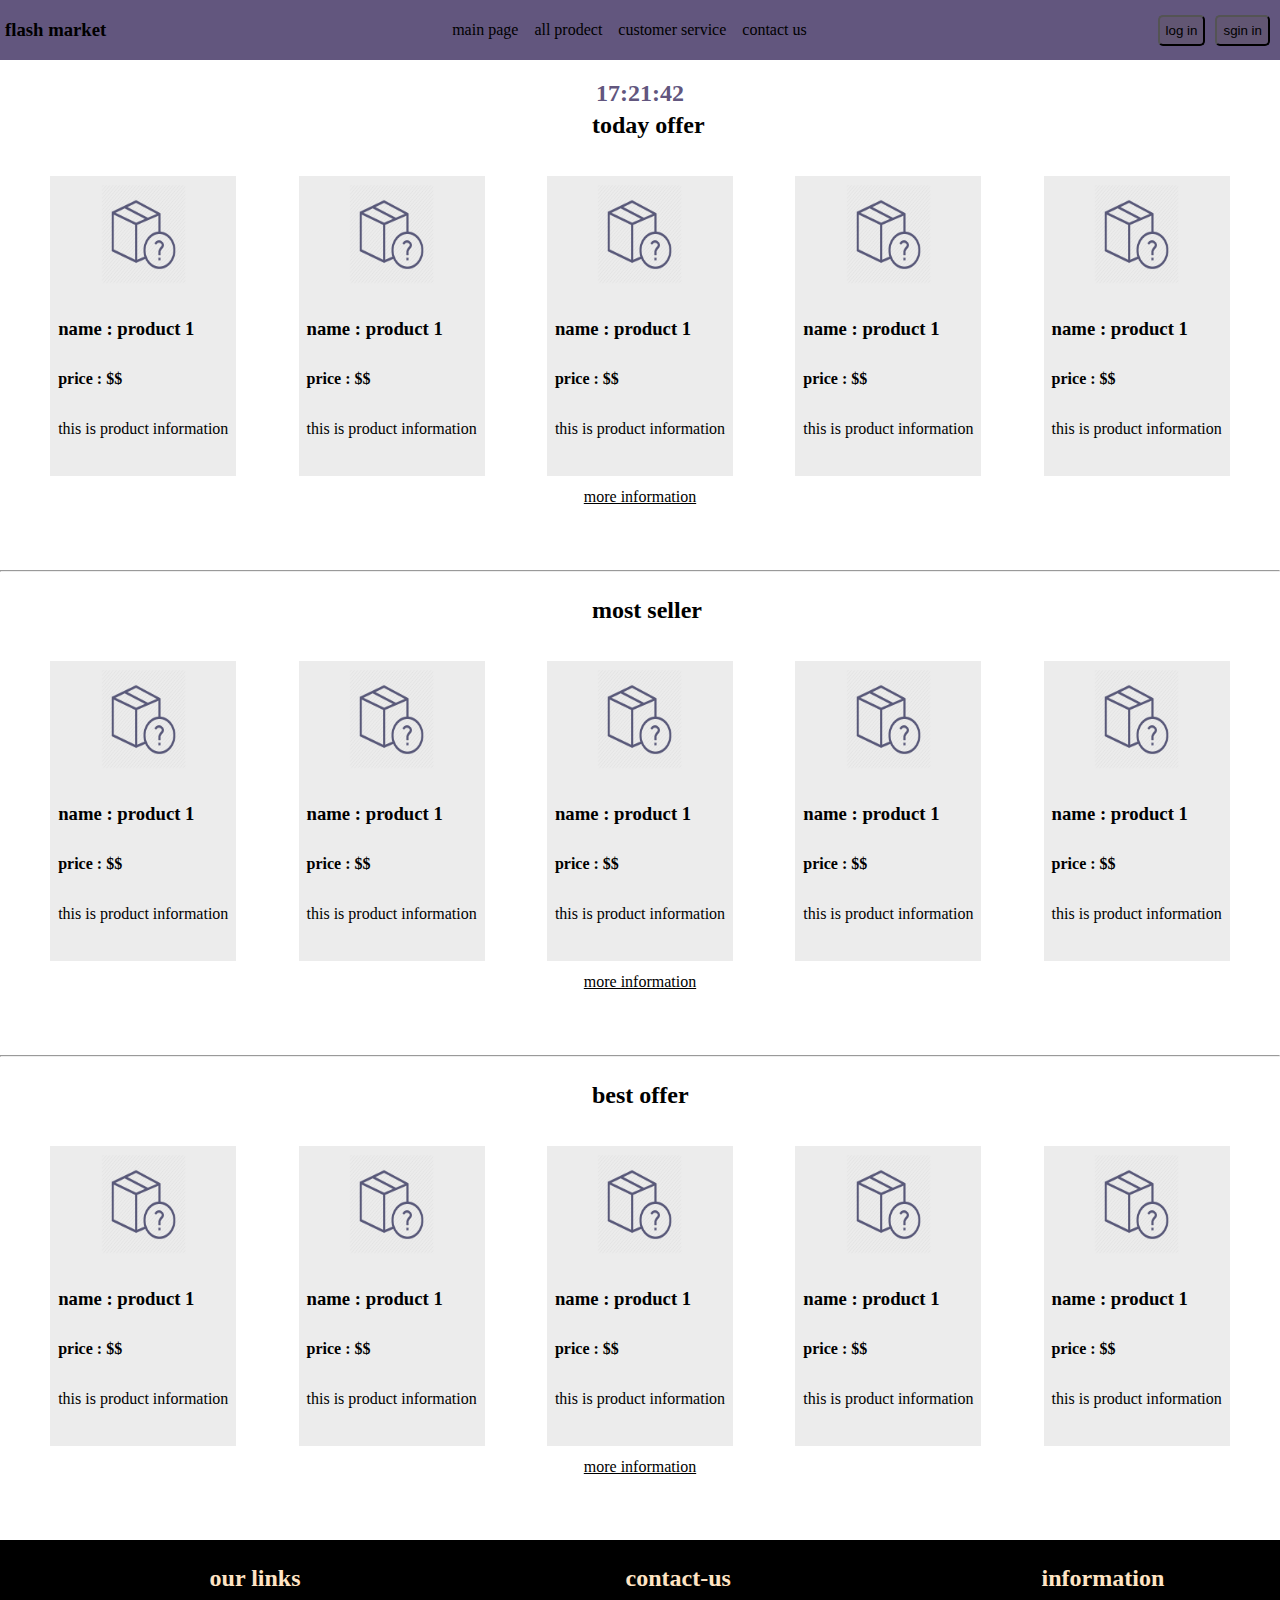
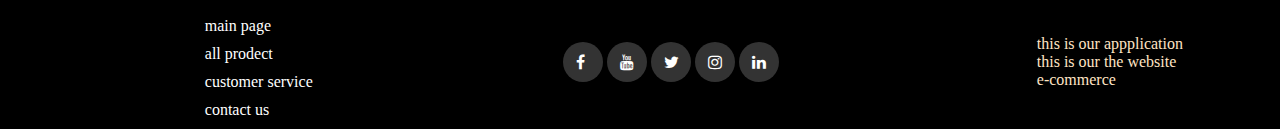
<file: ecommerce/index.html>
<!DOCTYPE html>
<html lang="en">
<head>
    <meta charset="UTF-8">
    <meta http-equiv="X-UA-Compatible" content="IE=edge">
    <meta name="viewport" content="width=device-width, initial-scale=1.0">
    <link rel="stylesheet" href="index.css">
    <link rel="stylesheet" href="https://cdnjs.cloudflare.com/ajax/libs/font-awesome/6.1.0/css/all.min.css" integrity="sha512-10/jx2EXwxxWqCLX/hHth/vu2KY3jCF70dCQB8TSgNjbCVAC/8vai53GfMDrO2Emgwccf2pJqxct9ehpzG+MTw==" crossorigin="anonymous" referrerpolicy="no-referrer" />
    <link rel="stylesheet" href="https://cdnjs.cloudflare.com/ajax/libs/font-awesome/4.7.0/css/font-awesome.min.css">
    <title>Document</title>
</head>
<body>
    <header>
        <h3>flash market </h3>
        <ul class="h">
            <a href="index.html">main page</a>
            <a href="all-product.html">all prodect</a>
            <a href="service.html">customer service</a>
            <a href="#f">contact us</a>
        </ul>
        <div class="hd">
            <button class="hb" onclick="login()">log in</button>
            <br>
            <button class="hb" onclick="sginin()">sgin in</button>
        </div>
    </header>
    
    <section>
        <div id="txt"></div>
        <h2>today offer</h2>
        <div class="all-item">
            <div class="item">
                <img src="unknown.png" alt="" height="100px" width="85px">
                <h3 class="name"> name : product 1</h3>
                <b class="price">price : $$</b>
                <p class="information">this is product information</p>
            </div>
            <div class="item">
                <img src="unknown.png" alt="" height="100px" width="85px">
                <h3 class="name"> name : product 1</h3>
                <b class="price">price : $$</b>
                <p class="information">this is product information</p>
            </div>
            <div class="item">
                <img src="unknown.png" alt="" height="100px" width="85px">
                <h3 class="name"> name : product 1</h3>
                <b class="price">price : $$</b>
                <p class="information">this is product information</p>
            </div>
            <div class="item">
                <img src="unknown.png" alt="" height="100px" width="85px">
                <h3 class="name"> name : product 1</h3>
                <b class="price">price : $$</b>
                <p class="information">this is product information</p>
            </div>
            <div class="item">
                <img src="unknown.png" alt="" height="100px" width="85px">
                <h3 class="name"> name : product 1</h3>
                <b class="price">price : $$</b>
                <p class="information">this is product information</p>
            </div>
        </div>
        <a href="#" target="_blank" class="ha">more information</a>
        <hr>
        <h2>most seller</h2>
        <div class="all-item">
            <div class="item">
                <img src="unknown.png" alt="" height="100px" width="85px">
                <h3 class="name"> name : product 1</h3>
                <b class="price">price : $$</b>
                <p class="information">this is product information</p>
            </div>
            <div class="item">
                <img src="unknown.png" alt="" height="100px" width="85px">
                <h3 class="name"> name : product 1</h3>
                <b class="price">price : $$</b>
                <p class="information">this is product information</p>
            </div>
            <div class="item">
                <img src="unknown.png" alt="" height="100px" width="85px">
                <h3 class="name"> name : product 1</h3>
                <b class="price">price : $$</b>
                <p class="information">this is product information</p>
            </div>
            <div class="item">
                <img src="unknown.png" alt="" height="100px" width="85px">
                <h3 class="name"> name : product 1</h3>
                <b class="price">price : $$</b>
                <p class="information">this is product information</p>
            </div>
            <div class="item">
                <img src="unknown.png" alt="" height="100px" width="85px">
                <h3 class="name"> name : product 1</h3>
                <b class="price">price : $$</b>
                <p class="information">this is product information</p>
            </div>
        </div>
        <a href="#" target="_blank" class="ha">more information</a>
        <hr>
        <h2>best offer</h2>
        <div class="all-item">
            <div class="item">
                <img src="unknown.png" alt="" height="100px" width="85px">
                <h3 class="name"> name : product 1</h3>
                <b class="price">price : $$</b>
                <p class="information">this is product information</p>
            </div>
            <div class="item">
                <img src="unknown.png" alt="" height="100px" width="85px">
                <h3 class="name"> name : product 1</h3>
                <b class="price">price : $$</b>
                <p class="information">this is product information</p>
            </div>
            <div class="item">
                <img src="unknown.png" alt="" height="100px" width="85px">
                <h3 class="name"> name : product 1</h3>
                <b class="price">price : $$</b>
                <p class="information">this is product information</p>
            </div>
            <div class="item">
                <img src="unknown.png" alt="" height="100px" width="85px">
                <h3 class="name"> name : product 1</h3>
                <b class="price">price : $$</b>
                <p class="information">this is product information</p>
            </div>
            <div class="item">
                <img src="unknown.png" alt="" height="100px" width="85px">
                <h3 class="name"> name : product 1</h3>
                <b class="price">price : $$</b>
                <p class="information">this is product information</p>
            </div>
        </div>
        <a href="#" target="_blank" class="ha">more information</a>
    </section>
    <footer id="f">
        <div class="left-box">
            <h2>our links</h2>
            <ul class="left-content">
                <a href="#"> main page</a>
                <a href="#">all prodect</a>
                <a href="#">customer service</a>
                <a href="#">contact us</a>
            </ul>
        </div>

        <div class="midel-box">
            <h2>contact-us</h2>
            <div class="midel-content">
                <a href="#" class="fa fa-facebook-f"></a>
                <a href="#" class="fa fa-youtube"></a>
                <a href="#" class="fa fa-twitter"></a>
                <a href="#" class="fa fa-instagram"></a>
                <a href="#" class="fa fa-linkedin"></a>
            </div>
        </div>
        
        <div class="right-box">
            <h2>information</h2>
            <div class="right-content">
                <br>
                <p>
                    this is our appplication <br>
                    this is our the website <br>
                    e-commerce 
                </p>
            </div>
        </div>
    </footer>
    <script src="index.js"></script>
</body>
</html>
</file>
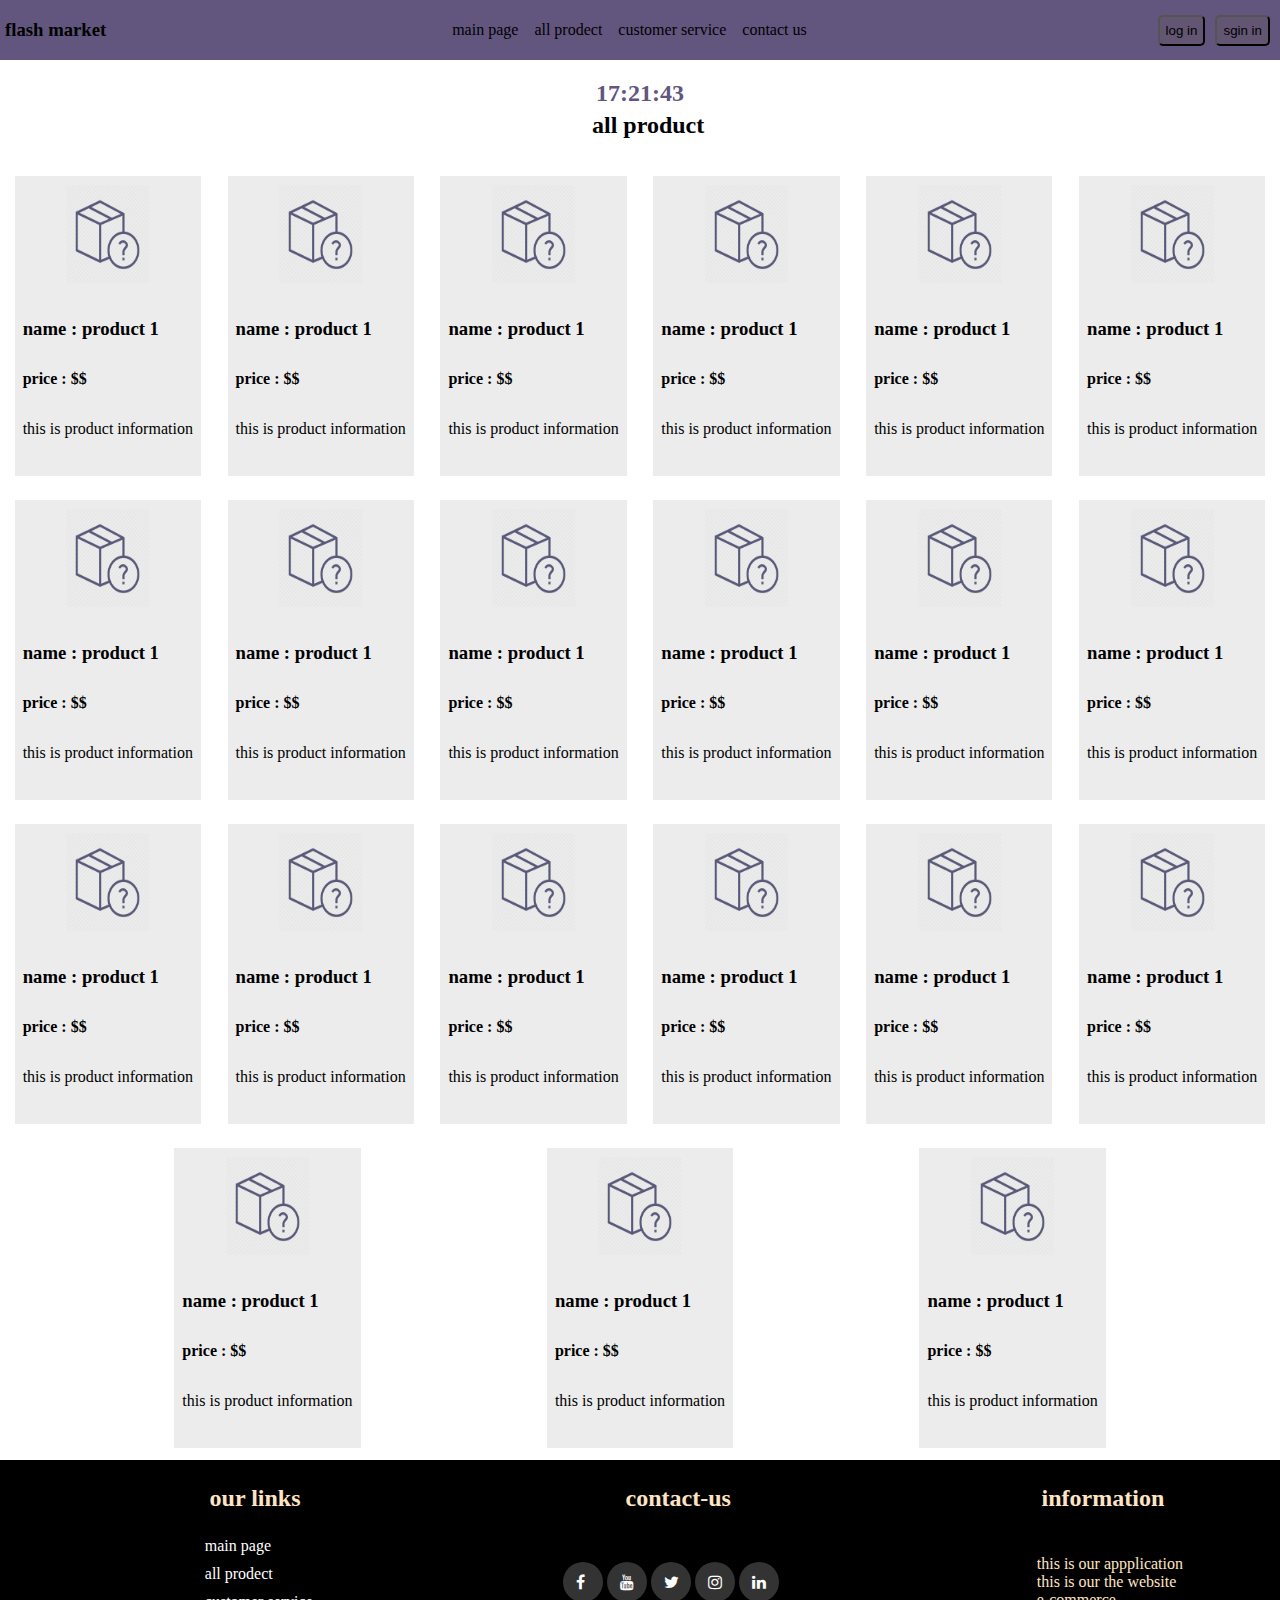
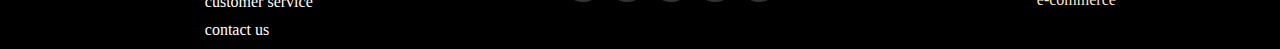
<file: ecommerce/all-product.html>
<!DOCTYPE html>
<html lang="en">
<head>
    <meta charset="UTF-8">
    <meta http-equiv="X-UA-Compatible" content="IE=edge">
    <meta name="viewport" content="width=device-width, initial-scale=1.0">
    <title>Document</title>
    <link rel="stylesheet" href="all-product.css">
    <link rel="stylesheet" href="https://cdnjs.cloudflare.com/ajax/libs/font-awesome/4.7.0/css/font-awesome.min.css">
</head>
<body>
    <header>
        <h3>flash market </h3>
        <ul class="h">
            <a href="index.html">main page</a>
            <a href="all-product.html">all prodect</a>
            <a href="service.html">customer service</a>
            <a href="#f">contact us</a>
        </ul>
        <div class="hd">
            <button class="hb" onclick="login()">log in</button>
            <br>
            <button class="hb" onclick="sginin()">sgin in</button>
        </div>
    </header>

    <section>
        <div id="txt"></div>
        <h2>all product</h2>
        <div class="all-item">
            <div class="item">
                <img src="unknown.png" alt="" height="100px" width="85px">
                <h3 class="name"> name : product 1</h3>
                <b class="price">price : $$</b>
                <p class="information">this is product information</p>
            </div>
            <div class="item">
                <img src="unknown.png" alt="" height="100px" width="85px">
                <h3 class="name"> name : product 1</h3>
                <b class="price">price : $$</b>
                <p class="information">this is product information</p>
            </div>
            <div class="item">
                <img src="unknown.png" alt="" height="100px" width="85px">
                <h3 class="name"> name : product 1</h3>
                <b class="price">price : $$</b>
                <p class="information">this is product information</p>
            </div>
            <div class="item">
                <img src="unknown.png" alt="" height="100px" width="85px">
                <h3 class="name"> name : product 1</h3>
                <b class="price">price : $$</b>
                <p class="information">this is product information</p>
            </div>
            <div class="item">
                <img src="unknown.png" alt="" height="100px" width="85px">
                <h3 class="name"> name : product 1</h3>
                <b class="price">price : $$</b>
                <p class="information">this is product information</p>
            </div>
            <div class="item">
                <img src="unknown.png" alt="" height="100px" width="85px">
                <h3 class="name"> name : product 1</h3>
                <b class="price">price : $$</b>
                <p class="information">this is product information</p>
            </div>
            <div class="item">
                <img src="unknown.png" alt="" height="100px" width="85px">
                <h3 class="name"> name : product 1</h3>
                <b class="price">price : $$</b>
                <p class="information">this is product information</p>
            </div>
            <div class="item">
                <img src="unknown.png" alt="" height="100px" width="85px">
                <h3 class="name"> name : product 1</h3>
                <b class="price">price : $$</b>
                <p class="information">this is product information</p>
            </div>
            <div class="item">
                <img src="unknown.png" alt="" height="100px" width="85px">
                <h3 class="name"> name : product 1</h3>
                <b class="price">price : $$</b>
                <p class="information">this is product information</p>
            </div>
            <div class="item">
                <img src="unknown.png" alt="" height="100px" width="85px">
                <h3 class="name"> name : product 1</h3>
                <b class="price">price : $$</b>
                <p class="information">this is product information</p>
            </div>
            <div class="item">
                <img src="unknown.png" alt="" height="100px" width="85px">
                <h3 class="name"> name : product 1</h3>
                <b class="price">price : $$</b>
                <p class="information">this is product information</p>
            </div>
            <div class="item">
                <img src="unknown.png" alt="" height="100px" width="85px">
                <h3 class="name"> name : product 1</h3>
                <b class="price">price : $$</b>
                <p class="information">this is product information</p>
            </div>
            <div class="item">
                <img src="unknown.png" alt="" height="100px" width="85px">
                <h3 class="name"> name : product 1</h3>
                <b class="price">price : $$</b>
                <p class="information">this is product information</p>
            </div>
            <div class="item">
                <img src="unknown.png" alt="" height="100px" width="85px">
                <h3 class="name"> name : product 1</h3>
                <b class="price">price : $$</b>
                <p class="information">this is product information</p>
            </div>
            <div class="item">
                <img src="unknown.png" alt="" height="100px" width="85px">
                <h3 class="name"> name : product 1</h3>
                <b class="price">price : $$</b>
                <p class="information">this is product information</p>
            </div>
            <div class="item">
                <img src="unknown.png" alt="" height="100px" width="85px">
                <h3 class="name"> name : product 1</h3>
                <b class="price">price : $$</b>
                <p class="information">this is product information</p>
            </div>
            <div class="item">
                <img src="unknown.png" alt="" height="100px" width="85px">
                <h3 class="name"> name : product 1</h3>
                <b class="price">price : $$</b>
                <p class="information">this is product information</p>
            </div>
            <div class="item">
                <img src="unknown.png" alt="" height="100px" width="85px">
                <h3 class="name"> name : product 1</h3>
                <b class="price">price : $$</b>
                <p class="information">this is product information</p>
            </div>
            <div class="item">
                <img src="unknown.png" alt="" height="100px" width="85px">
                <h3 class="name"> name : product 1</h3>
                <b class="price">price : $$</b>
                <p class="information">this is product information</p>
            </div>
            <div class="item">
                <img src="unknown.png" alt="" height="100px" width="85px">
                <h3 class="name"> name : product 1</h3>
                <b class="price">price : $$</b>
                <p class="information">this is product information</p>
            </div>
            <div class="item">
                <img src="unknown.png" alt="" height="100px" width="85px">
                <h3 class="name"> name : product 1</h3>
                <b class="price">price : $$</b>
                <p class="information">this is product information</p>
            </div>
        </div>
    </section>
    <footer id="f">
        <div class="left-box">
            <h2>our links</h2>
            <ul class="left-content">
                <a href="#"> main page</a>
                <a href="#">all prodect</a>
                <a href="#">customer service</a>
                <a href="#">contact us</a>
            </ul>
        </div>

        <div class="midel-box">
            <h2>contact-us</h2>
            <div class="midel-content">
                <a href="#" class="fa fa-facebook-f"></a>
                <a href="#" class="fa fa-youtube"></a>
                <a href="#" class="fa fa-twitter"></a>
                <a href="#" class="fa fa-instagram"></a>
                <a href="#" class="fa fa-linkedin"></a>
            </div>
        </div>
        
        <div class="right-box">
            <h2>information</h2>
            <div class="right-content">
                <br>
                <p>
                    this is our appplication <br>
                    this is our the website <br>
                    e-commerce 
                </p>
            </div>
        </div>
    </footer>
    <script src="index.js"></script>
</body>
</html>
</file>
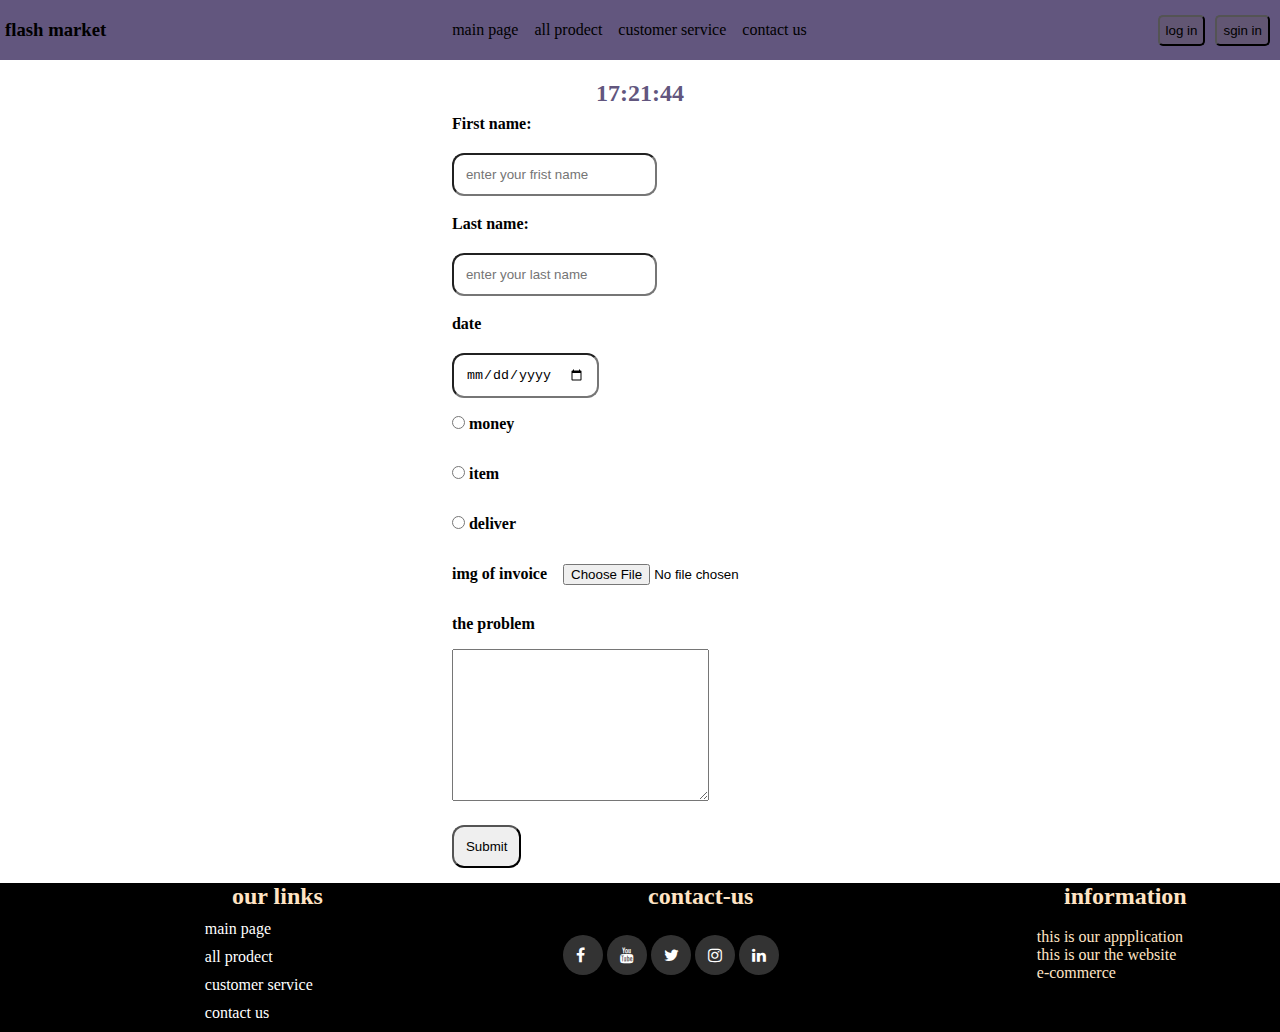
<file: ecommerce/service.html>
<!DOCTYPE html>
<html lang="en">
<head>
    <meta charset="UTF-8">
    <meta http-equiv="X-UA-Compatible" content="IE=edge">
    <meta name="viewport" content="width=device-width, initial-scale=1.0">
    <link rel="stylesheet" href="service.css">
    <link rel="stylesheet" href="https://cdnjs.cloudflare.com/ajax/libs/font-awesome/4.7.0/css/font-awesome.min.css">
    <title>Document</title>
</head>
<body>
    <header>
        <h3>flash market </h3>
        <ul class="h">
            <a href="index.html">main page</a>
            <a href="all-product.html">all prodect</a>
            <a href="service.html">customer service</a>
            <a href="#f">contact us</a>
        </ul>
        <div class="hd">
            <button class="hb" onclick="login()">log in</button>
            <br>
            <button class="hb" onclick="sginin()">sgin in</button>
    </header>
    <div id="txt"></div>
    <section>
        <form>
            <label for="fname">First name:</label><br>
            <input type="text" id="fname" name="fname" placeholder="enter your frist name"><br>
            <label for="lname">Last name:</label><br>
            <input type="text" id="lname" name="lname" placeholder="enter your last name"><br>
            <label for="date">date</label> <br>
            <input type="date"><br>
            <input type="radio" id="money" name="problem" value="money">
            <label for="money">money</label><br>
            <input type="radio" id="item" name="problem" value="item">
            <label for="item">item</label><br>
            <input type="radio" id="deliver" name="problem" value="deliver">
            <label for="deliver">deliver</label><br>
            <label for="file">img of invoice</label>
            <input type="file" id="file"><br>
            <label for="a">the problem</label> <br>
            <textarea name="t" id="a" cols="30" rows="10"></textarea> <br>
            <input type="submit">
          </form>
    </section>
    <footer id="f">
        <div class="left-box">
            <h2>our links</h2>
            <ul class="left-content">
                <a href="#"> main page</a>
                <a href="#">all prodect</a>
                <a href="#">customer service</a>
                <a href="#">contact us</a>
            </ul>
        </div>

        <div class="midel-box">
            <h2>contact-us</h2>
            <div class="midel-content">
                <a href="#" class="fa fa-facebook-f"></a>
                <a href="#" class="fa fa-youtube"></a>
                <a href="#" class="fa fa-twitter"></a>
                <a href="#" class="fa fa-instagram"></a>
                <a href="#" class="fa fa-linkedin"></a>
            </div>
        </div>
        
        <div class="right-box">
            <h2>information</h2>
            <div class="right-content">
                <br>
                <p>
                    this is our appplication <br>
                    this is our the website <br>
                    e-commerce 
                </p>
            </div>
        </div>
    </footer>
    <script src="index.js"></script>
</body>
</html>
</file>
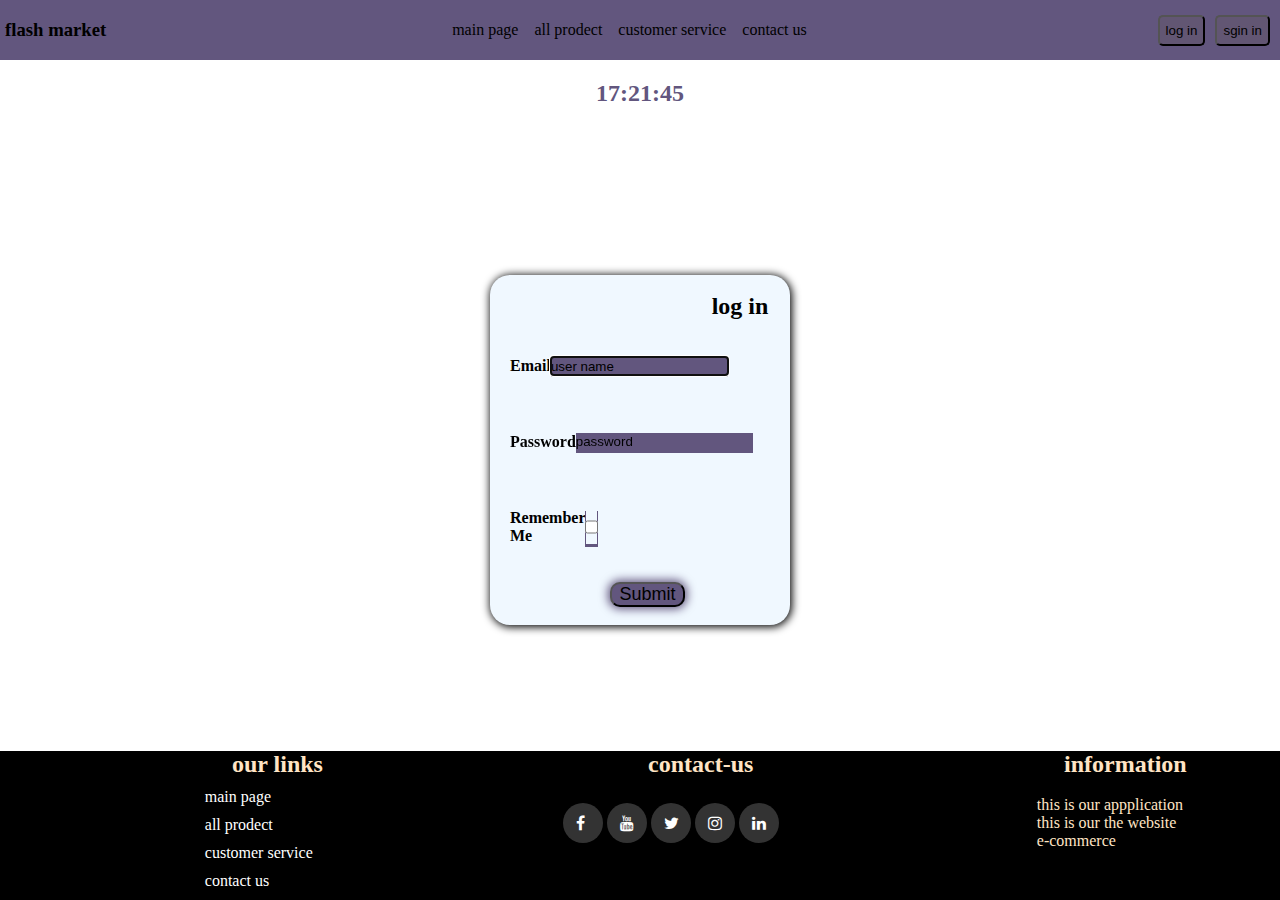
<file: ecommerce/t1.html>
<!DOCTYPE html>
<html lang="en">
<head>
    <meta charset="UTF-8">
    <meta http-equiv="X-UA-Compatible" content="IE=edge">
    <link rel="stylesheet" href="t1.css">
    <link rel="stylesheet" href="https://cdnjs.cloudflare.com/ajax/libs/font-awesome/4.7.0/css/font-awesome.min.css">
    <title>Document</title>
</head>
<body>
    <header>
        <h3>flash market </h3>
        <ul class="h">
            <a href="index.html">main page</a>
            <a href="all-product.html">all prodect</a>
            <a href="service.html">customer service</a>
            <a href="#f">contact us</a>
        </ul>
        <div class="hd">
            <button class="hb" onclick="login()">log in</button>
            <br>
            <button class="hb" onclick="sginin()">sgin in</button>
        </div>
    </header>
    <div id="txt"></div>
    <form action="">
    <div class="login">
        <h2>log in</h2>
            <div class="login-content">
                <label for="email">email</label>
                <input type="email" id="email" required placeholder="user name" autofocus name="email">
            </div>
            <div class="login-content">
                <label for="password">password</label>
                <input type="password" id="password" required placeholder="password" name="password">
            </div>
            <div class="login-content" id="check-box">
                <label for="check-box">remember me</label>
                <input type="checkbox" name="check-box" id="check-box">
            </div>
            <button class="submit" type="submit">submit</button>
    
        </div>
        </form>
        <footer id="f">
            <div class="left-box">
                <h2>our links</h2>
                <ul class="left-content">
                    <a href="#"> main page</a>
                    <a href="#">all prodect</a>
                    <a href="#">customer service</a>
                    <a href="#">contact us</a>
                </ul>
            </div>
    
            <div class="midel-box">
                <h2>contact-us</h2>
                <div class="midel-content">
                    <a href="#" class="fa fa-facebook-f"></a>
                    <a href="#" class="fa fa-youtube"></a>
                    <a href="#" class="fa fa-twitter"></a>
                    <a href="#" class="fa fa-instagram"></a>
                    <a href="#" class="fa fa-linkedin"></a>
                </div>
            </div>
            
            <div class="right-box">
                <h2>information</h2>
                <div class="right-content">
                    <br>
                    <p>
                        this is our appplication <br>
                        this is our the website <br>
                        e-commerce 
                    </p>
                </div>
            </div>
        </footer>
        <script src="index.js"></script>
</body>
</html>
</file>
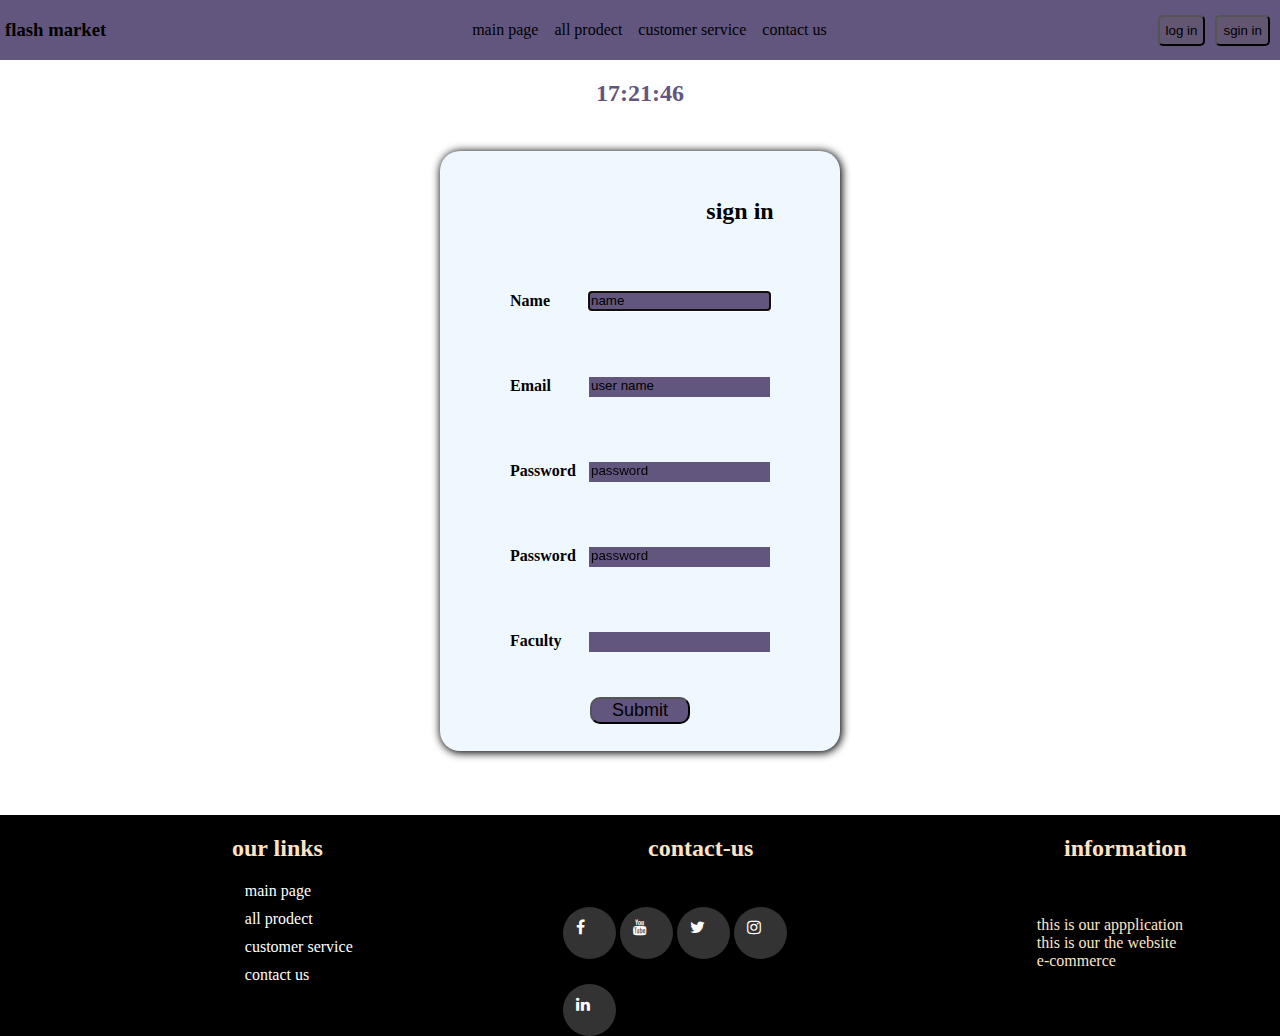
<file: ecommerce/t2.html>
<!DOCTYPE html>
<html lang="en">
<head>
    <meta charset="UTF-8">
    <meta http-equiv="X-UA-Compatible" content="IE=edge">
    <link rel="stylesheet" href="t2.css">
    <link rel="stylesheet" href="https://cdnjs.cloudflare.com/ajax/libs/font-awesome/4.7.0/css/font-awesome.min.css">
    <title>Document</title>
</head>
<body>
    <header>
        <h3>flash market </h3>
        <ul class="h">
            <a href="index.html">main page</a>
            <a href="all-product.html">all prodect</a>
            <a href="service.html">customer service</a>
            <a href="#f">contact us</a>
        </ul>
        <div class="hd">
            <button class="hb" onclick="login()">log in</button>
            <br>
            <button class="hb" onclick="sginin()">sgin in</button>
        </div>
    </header>
    <div id="txt"></div>
    <form action="">
        <div class="login">
            <h2>sign in</h2>
            <div class="login-content">
                <label for="name">name</label>
                <input type="text" id="name" required placeholder="name" autofocus name="name">
            </div>
            <div class="login-content">
                <label for="email">email</label>
                <input type="email" id="email" required placeholder="user name" autofocus name="email">
            </div>
            <div class="login-content">
                <label for="password">password</label>
                <input type="password" id="password" required placeholder="password" name="password">
            </div>
            <div class="login-content">
                <label for="re-password">password</label>
                <input type="password" id="re-password" required placeholder="password" name="re-password">
            </div>
            <div class="login-content">
                <label for="faculty">faculty</label>
                <input list="facultys" name="faculty" id="faculty">
                    <datalist id="facultys">
                        <option value="حسابات"></option>
                        <option value="طب "></option>
                        <option value="هندسة"></option>
                        <option value="تجارة"></option>
                        <option value="اداب"></option>
                        <option value="تمريض"></option>
                        <option value="علوم"></option>
                        <option value="اقتصاد"></option>
                    </datalist>
            </div>
            
            <button class="submit" type="submit">submit</button>
    
        </div>
    </form>
    <footer id="f">
        <div class="left-box">
            <h2>our links</h2>
            <ul class="left-content">
                <a href="#"> main page</a>
                <a href="#">all prodect</a>
                <a href="#">customer service</a>
                <a href="#">contact us</a>
            </ul>
        </div>

        <div class="midel-box">
            <h2>contact-us</h2>
            <div class="midel-content">
                <a href="#" class="fa fa-facebook-f"></a>
                <a href="#" class="fa fa-youtube"></a>
                <a href="#" class="fa fa-twitter"></a>
                <a href="#" class="fa fa-instagram"></a>
                <a href="#" class="fa fa-linkedin"></a>
            </div>
        </div>
        
        <div class="right-box">
            <h2>information</h2>
            <div class="right-content">
                <br>
                <p>
                    this is our appplication <br>
                    this is our the website <br>
                    e-commerce 
                </p>
            </div>
        </div>
    </footer>
    <script src="index.js"></script>

</body>
</html>
</file>
<file: ecommerce/index.css>
*{
    margin: 0;
    padding: 0;
    box-sizing: border-box;
}
header{
    background: rgb(98, 86, 126);
    display: flex;
    justify-content: space-between;
    align-items: center;
    padding: 0 5px;
    position: relative;
    height: 60px;
}
.h{
    list-style: none;
    display: flex;
}
.h a{
    padding: 0 8px;
    text-decoration: none;
    color: #000;
}
.h a:hover{
    transition: 0.7s ease;
    color: rgb(203, 201, 199);
    cursor: pointer;
    transform: scale(1.15);
}
.hd{
    display: flex;
}
.hb{
padding: 6px;
margin: 0 5px;
background: rgb(98, 86, 115);
border-radius: 5px;
}
.hb:hover{
    background: #000;
    color: antiquewhite;
    transition: ease 0.7s;
    cursor: pointer;
    transform: scale(1.15);
}
h2{
    margin: 25px 0;
    margin-left: 50%;

    transform: translate(-7.5%);
}
.item{
margin: 12px;
background: rgb(236, 236, 236);
padding: 8px;
width: fit-content;
height: 300px;
line-height: 50px;
}
.item img{
    margin: 0 25%;
}
.all-item{
    display: flex;
    justify-content: space-evenly;
}
.item:hover{
    transform:scale(1.1) ;
    transition: ease 0.6s;
    background: rgb(98, 86, 126);
    color: rgb(203, 201, 199);
}
.ha{
    display: flex;
    color: black;
    justify-content: center;
    margin-bottom: 5%;
}
.ha:hover{
    color: rgb(98, 86, 126);

}
footer{
    position: relative;
    bottom: 0;
    display: flex;
    background: #000;
    color: bisque;
    width: 100%;
    justify-content: space-evenly;
}
.left-box,.right-box,.midel-box{
    width: 30%;
}
.left-content{
    margin-left: 45%;
}
.midel-content{
    margin-left: 30%;
}
.right-content{
    margin-left: 45%;
}
.left-content  a{
    text-align: left;
    padding-right: 30%;
    display:block;
    margin: 10px 0;
    text-decoration: none;
    transition: all 0.7s ease;
    color:white;
}
.left-content  a:hover{
    color: #0088a9;
    padding-left:20px;
    transition:  0.s ease-out 0s;
}

.fa{
    width: 40px;
    height: 40px;
    background-color: rgba(255, 255, 255, 0.2);
    border-radius: 50%;
    transition: all 0.3 ease;
    padding-top: 12px;
    padding-left:13px
}
.midel-content a{
    text-decoration: none;
    margin-top: 25px;
    color:white;
}


.midel-box p {
    padding: 20px 100px;
    color: burlywood;
}
.midel-content a:hover{
    color: #24262d;
    background-color: #ffffff;
    transition:  0.3s ease-out 0s;
}
#txt{
    position: relative;
    display: flex;
    justify-content: center;
    top: 20px;
    color: rgb(98, 86, 126);
    font-weight: bold;
    z-index: 2;
    font-size: 24px;
}
</file>
<file: ecommerce/all-product.css>
*{
    margin: 0;
    padding: 0;
    box-sizing: border-box;
}

header{
    background: rgb(98, 86, 126);
    display: flex;
    justify-content: space-between;
    align-items: center;
    padding: 0 5px;
    position: relative;
    height: 60px;
}
.h{
    list-style: none;
    display: flex;
}
.h a{
    padding: 0 8px;
    text-decoration: none;
    color: #000;
}
.h a:hover{
    transition: 0.7s ease;
    color: rgb(203, 201, 199);
    cursor: pointer;
    transform: scale(1.15);
}
.hd{
    display: flex;
}
.hb{
padding: 6px;
margin: 0 5px;
background: rgb(98, 86, 115);
border-radius: 5px;
}
.hb:hover{
    background: #000;
    color: antiquewhite;
    transition: ease 0.7s;
    cursor: pointer;
    transform: scale(1.15);
}
h2{
    margin: 25px 0;
    margin-left: 50%;

    transform: translate(-7.5%);
}
.item{
margin: 12px;
background: rgb(236, 236, 236);
padding: 8px;
width: fit-content;
height: 300px;
line-height: 50px;
}
.item img{
    margin: 0 25%;
}
.all-item{
    display: flex;
    justify-content: space-evenly;
    flex-wrap: wrap;
}
.item:hover{
    transform:scale(1.1) ;
    transition: ease 0.6s;
    background: rgb(98, 86, 126);
    color: rgb(203, 201, 199);
}
.ha{
    display: flex;
    color: black;
    justify-content: center;
    margin-bottom: 5%;
}
.ha:hover{
    color: rgb(98, 86, 126);
}
footer{
    position: relative;
    bottom: 0;
    display: flex;
    background: #000;
    color: bisque;
    width: 100%;
    justify-content: space-evenly;
}
.left-box,.right-box,.midel-box{
    width: 30%;
}
.left-content{
    margin-left: 45%;
}
.midel-content{
    margin-left: 30%;
}
.right-content{
    margin-left: 45%;
}
.left-content  a{
    text-align: left;
    padding-right: 30%;
    display:block;
    margin: 10px 0;
    text-decoration: none;
    transition: all 0.7s ease;
    color:white;
}
.left-content  a:hover{
    color: #0088a9;
    padding-left:20px;
    transition:  0.s ease-out 0s;
}

.fa{
    width: 40px;
    height: 40px;
    background-color: rgba(255, 255, 255, 0.2);
    border-radius: 50%;
    transition: all 0.3 ease;
    padding-top: 12px;
    padding-left:13px
}
.midel-content a{
    text-decoration: none;
    margin-top: 25px;
    color:white;
}


.midel-box p {
    padding: 20px 100px;
    color: burlywood;
}
.midel-content a:hover{
    color: #24262d;
    background-color: #ffffff;
    transition:  0.3s ease-out 0s;
}
#txt{
    position: relative;
    display: flex;
    justify-content: center;
    top: 20px;
    color: rgb(98, 86, 126);
    font-weight: bold;
    z-index: 2;
    font-size: 24px;
}
</file>
<file: ecommerce/service.css>
*{
    margin: 0;
    padding: 0;
    box-sizing: border-box;
}

header{
    background: rgb(98, 86, 126);
    display: flex;
    justify-content: space-between;
    align-items: center;
    padding: 0 5px;
    position: relative;
    height: 60px;
}
.h{
    list-style: none;
    display: flex;
}
.h a{
    padding: 0 8px;
    text-decoration: none;
    color: #000;
}
.h a:hover{
    transition: 0.7s ease;
    color: rgb(203, 201, 199);
    cursor: pointer;
    transform: scale(1.15);
}
.hd{
    display: flex;
}
.hb{
padding: 6px;
margin: 0 5px;
background: rgb(98, 86, 115);
border-radius: 5px;
}
.hb:hover{
    background: #000;
    color: antiquewhite;
    transition: ease 0.7s;
    cursor: pointer;
    transform: scale(1.15);
}
section{
    display: flex;
    justify-content: center;

}
section form{
margin: 12px;
line-height: 50px;
}
 input{
    padding: 12px;
    border-radius: 12px;
 }
 input:hover{

    background: rgb(98, 86, 115) ;
 }
label{
    font-weight: bold;
}

footer{
    position: relative;
    bottom: 0;
    display: flex;
    background: #000;
    color: bisque;
    width: 100%;
    justify-content: space-evenly;
}
.left-box,.right-box,.midel-box{
    width: 30%;
}
.left-content{
    margin-left: 45%;
}
.midel-content{
    margin-left: 30%;
}
.right-content{
    margin-left: 45%;
}
.left-content  a{
    text-align: left;
    padding-right: 30%;
    display:block;
    margin: 10px 0;
    text-decoration: none;
    transition: all 0.7s ease;
    color:white;
}
.left-content  a:hover{
    color: #0088a9;
    padding-left:20px;
    transition:  0.s ease-out 0s;
}

.fa{
    width: 40px;
    height: 40px;
    background-color: rgba(255, 255, 255, 0.2);
    border-radius: 50%;
    transition: all 0.3 ease;
    padding-top: 12px;
    padding-left:13px
}
.midel-content a{
    text-decoration: none;
    margin-top: 25px;
    color:white;
}


.midel-box p {
    padding: 20px 100px;
    color: burlywood;
}
.midel-content a:hover{
    color: #24262d;
    background-color: #ffffff;
    transition:  0.3s ease-out 0s;
}
h2{
    margin-left: 200px;
}
#txt{
    position: relative;
    display: flex;
    justify-content: center;
    top: 20px;
    color: rgb(98, 86, 126);
    font-weight: bold;
    z-index: 2;
    font-size: 24px;
}
</file>
<file: ecommerce/t1.css>
*{
    margin: 0;
    padding: 0;
    box-sizing: border-box;
}
header{
    background: rgb(98, 86, 126);
    display: flex;
    justify-content: space-between;
    align-items: center;
    padding: 0 5px;
    position: relative;
    height: 60px;
}
.h{
    list-style: none;
    display: flex;
}
.h a{
    padding: 0 8px;
    text-decoration: none;
    color: #000;
}
.h a:hover{
    transition: 0.7s ease;
    color: rgb(203, 201, 199);
    cursor: pointer;
    transform: scale(1.15);
}
.hd{
    display: flex;
}
.hb{
padding: 6px;
margin: 0 5px;
background: rgb(98, 86, 115);
border-radius: 5px;
}
.hb:hover{
    background: #000;
    color: antiquewhite;
    transition: ease 0.7s;
    cursor: pointer;
    transform: scale(1.15);
}
form{
    display: flex;
    justify-content: center;
}
.login{
    position: absolute;
    top: 50%;
    left: 50%;
    transform: translate(-50%,-50%);
    background-color:  aliceblue;  
    width: 300px;
    height: 350px;
    display: flex;
    flex-flow: column nowrap;
    justify-content: space-evenly;
    box-shadow: 1px 1px 8px 1px black;
    opacity: 100%;
    border-radius: 20px;
}
.login-content{
    padding: 20px;
    color: black;
    margin: 0px;
    display: flex;
    justify-content: space-between;
    width: 85%;
    }
.login h2{
    text-align: center;

}
.login-content input{
    box-shadow: 0 2px 0px 0px  rgb(98, 86, 126);
    background-color: rgb(98, 86, 126);
    color:white;
    border: none;
}
::placeholder{
    color: black;
}
.login-content label{
    font-weight: bold;
    font-size: 20xp;
    text-transform: capitalize;
}
#check-box{
    width: 33%;
}
.submit{
    width: 25%;
    justify-content: center;
    margin-left: 40%;
    background-color: rgb(98, 86, 126);
    box-shadow: 0 0 10px 2px rgb(98, 86, 126);
    font-size: 18px;
    text-transform: capitalize;
    text-align: center;
    border-radius: 10px;
}
footer{
    position: absolute;
    bottom: 0;
    display: flex;
    background: #000;
    color: bisque;
    width: 100%;
    justify-content: space-evenly;
}
.left-box,.right-box,.midel-box{
    width: 30%;
}
.left-content{
    margin-left: 45%;
}
.midel-content{
    margin-left: 30%;
}
.right-content{
    margin-left: 45%;
}
.left-content  a{
    text-align: left;
    padding-right: 30%;
    display:block;
    margin: 10px 0;
    text-decoration: none;
    transition: all 0.7s ease;
    color:white;
}
.left-content  a:hover{
    color: #0088a9;
    padding-left:20px;
    transition:  0.s ease-out 0s;
}

.fa{
    width: 40px;
    height: 40px;
    background-color: rgba(255, 255, 255, 0.2);
    border-radius: 50%;
    transition: all 0.3 ease;
    padding-top: 12px;
    padding-left:13px
}
.midel-content a{
    text-decoration: none;
    margin-top: 25px;
    color:white;
}


.midel-box p {
    padding: 20px 100px;
    color: burlywood;
}
.midel-content a:hover{
    color: #24262d;
    background-color: #ffffff;
    transition:  0.3s ease-out 0s;
}
h2{
    margin-left: 200px;
}
#txt{
    position: relative;
    display: flex;
    justify-content: center;
    top: 20px;
    color: rgb(98, 86, 126);
    font-weight: bold;
    z-index: 2;
    font-size: 24px;
}
</file>
<file: ecommerce/t2.css>
body{
    margin: 0;
    padding: 0;
}
header{
    background: rgb(98, 86, 126);
    display: flex;
    justify-content: space-between;
    align-items: center;
    padding: 0 5px;
    position: relative;
    height: 60px;
}
.h{
    list-style: none;
    display: flex;
}
.h a{
    padding: 0 8px;
    text-decoration: none;
    color: #000;
}
.h a:hover{
    transition: 0.7s ease;
    color: rgb(203, 201, 199);
    cursor: pointer;
    transform: scale(1.15);
}
.hd{
    display: flex;
}
.hb{
padding: 6px;
margin: 0 5px;
background: rgb(98, 86, 115);
border-radius: 5px;
}
.hb:hover{
    background: #000;
    color: antiquewhite;
    transition: ease 0.7s;
    cursor: pointer;
    transform: scale(1.15);
}
form{
    display: flex;
    justify-content: center;
}
.login{
    /* position: absolute; */
    /* top: 50%;
    left: 50%; */
    /* transform: translate(-50%,-50%); */

    background-color:  aliceblue;  
    width: 400px;
    height: 600px;
    display: flex;
    flex-flow: column nowrap;
    justify-content: space-evenly;
    box-shadow: 1px 1px 8px 1px black;
    opacity: 100%;
    align-items: center;
    border-radius: 20px;
    margin-top: 5%;
    margin-bottom: 5%;
}
.login-content{
padding: 20px;
    background: aliceblue;
margin: 0px;
display: flex;
justify-content: space-between;
width: 65%;
}
.login h2{
    text-align: center;
        background: aliceblue;
}
.login-content input{
    box-shadow: 0 2px 0px 0px rgb(98, 86, 126);
    background-color:rgb(98, 86, 126) ;
    color:black;
    border: none;
}
::placeholder{
    color: black;
}
.login-content label{
    font-weight: bold;
    font-size: 20xp;
    text-transform: capitalize;
}
.submit{
    width: 25%;
    justify-content: center;
    background-color: rgb(98, 86, 126);
    box-shadow: 0 0 10px 2pxrgb(98, 86, 126);
    font-size: 18px;
    text-transform: capitalize;
    text-align: center;
    border-radius: 10px;
}
footer{
    position: relative;
    bottom: 0;
    display: flex;
    background: #000;
    color: bisque;
    width: 100%;
    justify-content: space-evenly;
}
.left-box,.right-box,.midel-box{
    width: 30%;
}
.left-content{
    margin-left: 45%;
}
.midel-content{
    margin-left: 30%;
}
.right-content{
    margin-left: 45%;
}
.left-content  a{
    text-align: left;
    padding-right: 30%;
    display:block;
    margin: 10px 0;
    text-decoration: none;
    transition: all 0.7s ease;
    color:white;
}
.left-content  a:hover{
    color: #0088a9;
    padding-left:20px;
    transition:  0.s ease-out 0s;
}

.fa{
    width: 40px;
    height: 40px;
    background-color: rgba(255, 255, 255, 0.2);
    border-radius: 50%;
    transition: all 0.3 ease;
    padding-top: 12px;
    padding-left:13px
}
.midel-content a{
    text-decoration: none;
    margin-top: 25px;
    color:white;
}


.midel-box p {
    padding: 20px 100px;
    color: burlywood;
}
.midel-content a:hover{
    color: #24262d;
    background-color: #ffffff;
    transition:  0.3s ease-out 0s;
}
h2{
    margin-left: 200px;
}
#txt{
    position: relative;
    display: flex;
    justify-content: center;
    top: 20px;
    color: rgb(98, 86, 126);
    font-weight: bold;
    z-index: 2;
    font-size: 24px;
}
</file>
